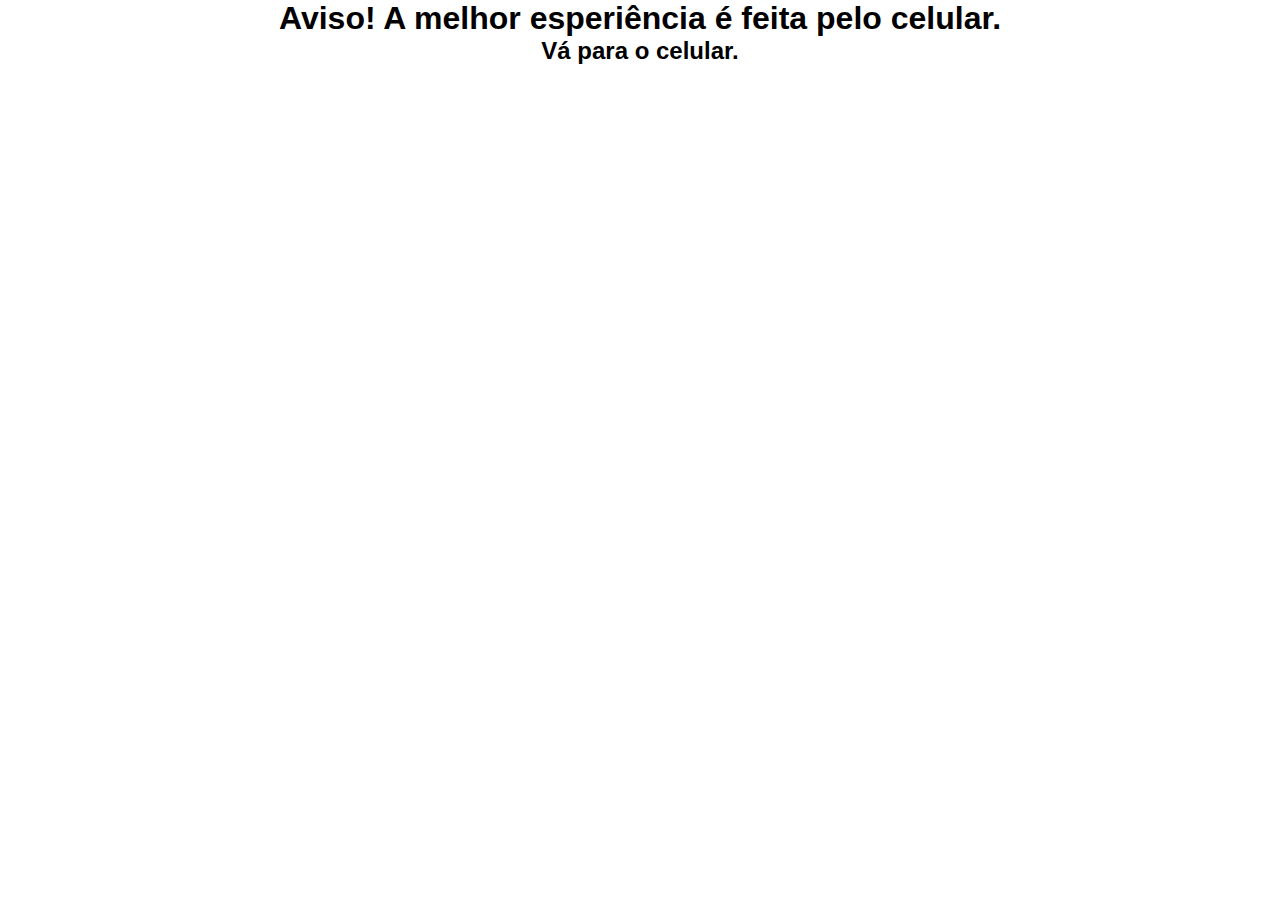
<file: index.html>
<!DOCTYPE html>
<html lang="pt-br">
<head>
    <meta charset="UTF-8">
    <meta name="viewport" content="width=device-width, initial-scale=1.0">
    <link rel="stylesheet" href="css/miniStyle.css">
    <link rel="stylesheet" href="css/animacoes.css">
    <link rel="stylesheet" href="css/aviso.css">
    <link rel="stylesheet" href="css/tangara-seledon.css">
    <title>Jorginho Lanches</title>
</head>
<body>
    <div class="avisando esconde">
        <h1>Aviso! A melhor esperiência é feita pelo celular.</h1>
        <h2>Vá para o celular.</h2>
        
    </div>
    <main class="esconde-main">
        <header>
            <div id="logo-header">

            </div>
            <div id="identify-header">
                <h1>Jorginho Lanches</h1>
                <h4>Praça da Matriz centro - Barreira</h4>
            </div>
            <div id="whats-header">
                <a href="bebidas.html">
                    <img src="img/whatsapp.svg" alt="" id="zap">
                </a>
            </div>
        </header>
        <p class="chamada">CONHEÇA NOSSO CARDÁPIO</p>
        <div id="navegacao">
            <div class="itens-navegacao">
                <a href="paobola.html" class="pagina">Pão bola</a>
            </div>
            <div class="itens-navegacao">
                <a href="paoarabe.html" class="pagina">Pão árabe</a>
            </div>
            <div class="itens-navegacao">
                <a href="bebidas.html" class="pagina">Bebidas</a>
            </div>
            <div class="itens-navegacao">
                <a href="batatas.html" class="pagina">Salgados</a>
            </div>
        </div>

        <div id="texto">
                <p>
                    AVISO! Os valores do pão bola são diferentes do pão árabe. Exatamente para evitar 
                    supresa na hora da compra. Aproveite os nossos sabores.
                </p>
        </div>

        <div id="food">

        </div>

        <footer>    
            <a href="adm.html" id="acesso-footer">Acessar área admin</a>
            <p id="footer">Todos os direitos reservados a &copy;Floatingfood</p>
            <br>

        </footer>

    </main>

<script src="js/script.js"></script>
</body>
</html>
</file>
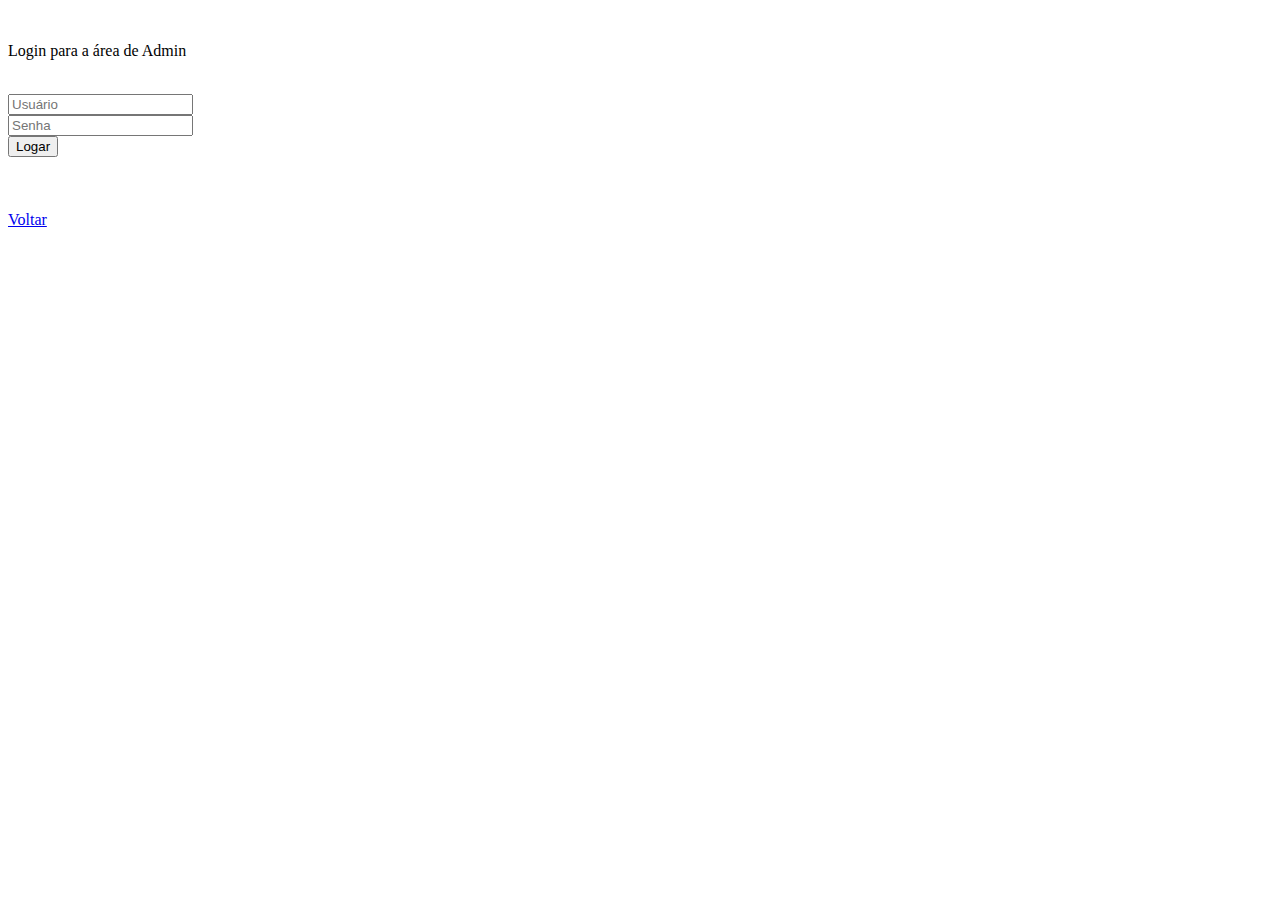
<file: adm.html>
<!DOCTYPE html>
<html lang="pt-br">
<head>
    <meta charset="UTF-8">
    <meta name="viewport" content="width=device-width, initial-scale=1.0">
    <link rel="stylesheet" href="css/miniStyle.css">
    <link rel="stylesheet" href="css/animacoes.css">
    <title>Jorginho Lanches</title>
</head>
<body>
<main class="container-adm">
    
    <br>
    <p id="admin">Login para a área de Admin</p>
    <br>
    <form>
        <input type="text" id="adm" placeholder="Usuário">
        <br>
        <input type="text" id="pass" placeholder="Senha">
        <br>
        <input type="submit" value="Logar" onclick="logar(); return false">
    </form>
</div>
<br>
<br>
<br>
<a href="index.html" class="back">Voltar</a>
</main>


        <script src="js/login.js"></script>
</body>
</html>
</file>
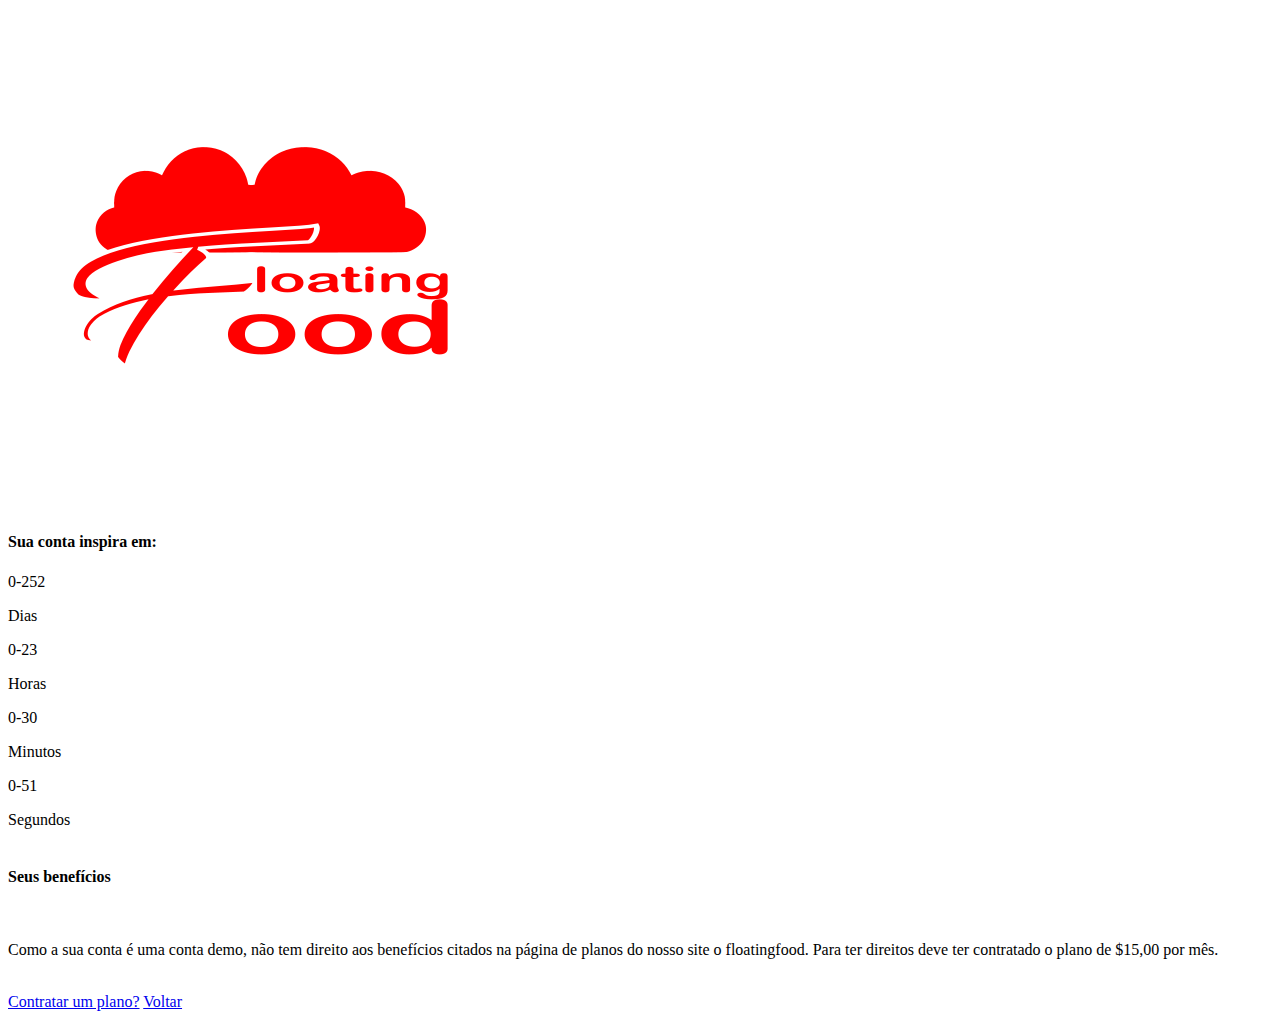
<file: plano.html>
<!DOCTYPE html>
<html lang="pt-br">
<head>
    <meta charset="UTF-8">
    <meta name="viewport" content="width=device-width, initial-scale=1.0">
    <link rel="stylesheet" href="css/miniStyle.css">
    <link rel="stylesheet" href="css/animacoes.css">
    <title>Jorginho Lanches</title>
</head>
<body>
<main>
    <img src="img/logo-pequeno.png" alt="" id="ffood">
    <h4 class="plan">Sua conta inspira em:</h4>
    <div class="countdown-container">
        <div class="countdown-el days-c">
            <p class="text" id="days">0</p>
            <span>Dias</span>
        </div>

        <div class="countdown-el hours-c">
            <p class="text" id="hours">0</p>
            <span>Horas</span>
        </div>

        <div class="countdown-el mins-c">
            <p class="text" id="mins">0</p>
            <span>Minutos</span>
        </div>

        <div class="countdown-el segundos-c">
            <p class="text" id="seconds">0</p>
            <span>Segundos</span>
        </div>
    </div>
    <br>
    <h4 class="plan">Seus benefícios</h4>
    <br>

    <div class="beneficios">
        <p>
            Como a sua conta é uma conta demo, não tem direito aos benefícios citados na página de planos 
            do nosso site o floatingfood. Para ter direitos deve ter contratado o plano de $15,00 por mês.
        </p>
    </div>
    <br>

    <section id="contrate">
        <a href="https://w.app/8Cf2hV" id="contratar">Contratar um plano?</a>
    
        <a href="index.html" class="back-to">Voltar</a>
    </section>
   
</div>
</main>


        <script src="js/script.js"></script>
</body>
</html>
</file>
<file: css/miniStyle.css>
@media(max-width:400px) {
    *{margin: 0;padding: 0;}
    main{
        position: absolute;
        width: 100%;
        height: 100vh;
        margin: 0 auto;
        display: flex;
        flex-direction: column;
        justify-items: center;
    }

    /*área de header da index*/

    header{
        width: 100%;
        height: 70px;
        background-color: #ffffff;
        display: flex;
        flex-direction: row;
        justify-content: space-between;
        align-items: center;
        padding-top: 10px;
    }
    div#logo-header{
        width: 60px;
        height: 60px;
        background-color: #ffffff;
        background-image: url("../img/logo.png");
        background-size: 97%;
        background-repeat: no-repeat;
        background-position: center;
        border-radius: 50px;
        margin-left: 5px;
    }
    

    div#whats-header{
        width: 50px;
        height: 50px;
        background-color: #ffffff;
        /*background-image: url("../img/whatsapp.svg");*/
        background-size: 100%;
        background-repeat: no-repeat;
        border-radius: 50px;
        margin-top: -5px;
        margin-right: 15px;
    }

    /**/
    img#zap{
        width: 50px;
        height: 50px;
    }

    header, h1{
        font-size: 20px;
        font-family: Arial, Helvetica, sans-serif;
        text-align: center;
    }

    header, h4{
        font-size: 14px;
        font-family: Arial, Helvetica, sans-serif;
    }

    /*---------------------------------*/

    div#navegacao{
        width: 95%;
        height: 80px;
        background-color: #ffffff;
        margin: 40px 10px 10px 10px;
        display: flex;
        flex-direction: row;
        gap: 10px;
    }

    .itens-navegacao{
        width: 25%;
        height: 80px;
        background-color: #ff0017;
        border-radius: 6px;
        display: flex;
        flex-direction: column;
        justify-content: center;
    }

    .pagina{
        text-align: center;
        color: #fff;
        font-size: 13px;
        font-family: Arial, Helvetica, sans-serif;
        font-weight: bold;
        text-decoration: none;
    }
    .pagina:hover{
        text-align: center;
        color: #fff;
        font-size: 13px;
        font-family: Arial, Helvetica, sans-serif;
        font-weight: bold;
        text-decoration: underline;
        padding: 10px;
    }


    div#texto{
        width: 95%;
        height: 80px;
        background-color: #ffffff;
        margin: 20px 10px 10px 10px;
    }

    #texto, p{
        font-size: 14px;
        font-family: Arial, Helvetica, sans-serif;
    }

    p.chamada{
        color: #ff0017;
        text-align: center;
        margin: 20px 0 0 0;
        font-weight: bold;
    }

    #food{
        width: 95%;
        height: 160px;
        background-image: url("../img/banner.gif");
        background-size: 100%;
        background-repeat: no-repeat;
        margin: 10px 10px 30px 10px;
        display: flex;
        flex-direction: row;
        gap: 20px;
    }

    #img-food-burger{
        position: absolute;
        width: 165px;
        height: 90px;
        margin: 60px 20px 0 30px;
    }

    #img-food-coca{
        width: 90px;
        height: 180px;
        margin: -30px 0;
    }


    /*FOOTER-------------------------------------------*/

    footer{
        width: 100%;
        height: 170px;
        background-color: #ff0017;
        display: flex;
        flex-direction: column;
        align-items: center;
    }

    a#acesso-footer{
        width: 50%;
        background-color: #ffffff;
        color: black;
        padding: 5px 10px;
        margin: 20px 0;
        border-radius: 4px;
        text-align: center;
        text-decoration: none;
        font-family: Arial, Helvetica, sans-serif;
        font-weight: bold;
    }

    p#footer{
        color: #fff;
    }
    .legal{
        width: 95%;
        margin: 10px 2,5%;
    }

     /*FOOTER-------------------------------------------*/

     /***************************ÁREA DA PÁGINA PÃO BOLA****************************/

    header#paobola{
        width: 100%;
        height: 10vh;
        background-color: #ff0017;
        margin: 0 0 30px 0;
    }

    ul{
        display: flex;
        flex-direction: row;
        gap:10px;
        margin-left: 10px;
    }
    li{
        list-style: none;
    }
    a.pbola{
        color: #fff;
        text-decoration: none;
    }

    a.pbola:hover{
        color: #fff;
        text-decoration: underline;
    }

    h1.nomepao{
        font-size: 16px;
        color: #ff0017;
        text-align: center;
        margin: 0 10px;
    }

    .escolhelanche{
        width: 100%;
    }
    .btnescolhe{
        width: 70%;
        background-color: #fbec89;
        margin: 10px 15%;
        color: #ff0017;
        padding: 10px 20px;
        font-weight: bold;
        border: none;
        border-radius: 6px;
    }
    .btnescolhe:hover{
        background-color: #ff0017;
        color: #fbec89;
    }

    div.cardapio{
        width: 66%;
        margin: 10px 17%;
        background-color: #000000;
        padding: 5% 5px;
        border-radius: 0 20px 0 20px ;
    }
    p.ingrediente{
        color: #fff;
        font-size: 16px;
        text-align: center;
    }
    .esconde{
        display: none;
    }


    .rodape{
        position: relative;
        bottom: 0;
        width: 100%;
        height: 90px;
        background-color: #ff0017;
        padding: 10px 0;
        color: #ffffff;
        display: flex;
        flex-direction: column;
        align-content: center;
        align-items: center;
    }


    /***************************ÁREA DA PÁGINA PÃO BOLA****************************/



    /***************************ÁREA DA PÁGINA ADM.HTML*****************************/


    .container-adm{
        width: 100%;
        height: 100vh;
        display: flex;
        flex-direction: column;
        align-items: center;
        justify-content: center;
        background-color: #ff0017;
    }
    form{
        width: 100%;
        display: flex;
        flex-direction: column;
        align-items: center;
        justify-content: center;
    }
    input{
        width: 60%;
        height: 30px;
        border: none;
        border-radius: 4px;
        margin: 2px 0;
    }

    .back{
        color: #fff;
        text-decoration: none;
        font-size: 18px;
        font-family: Arial, Helvetica, sans-serif;
    }
    .back:hover{
        color: #fff;
        text-decoration: underline;
        font-size: 18px;
    }

    #admin{
        color: #fff;
        font-family: Arial, Helvetica, sans-serif;
        font-size: 18px;
    }



    
    /***************************ÁREA DA PÁGINA ADM.HTML*****************************/


    /*********************************ÁREA DA PÁGINA PLANO.HTML***********************/

    .countdown-container{
        width: 90%;
        height: 60px;
        display: flex;
        flex-direction: row;
        justify-content: space-between;
        margin: 10px 5%;
        gap: 10px;
        padding-top: 1%;
    }
    .countdown-el{
        width: 25%;
        height: 50px;
        background-color: #ff0017;
        text-align: center;
        display: flex;
        flex-direction: column;
        justify-content: center;
        border-radius: 6px;
        color: #fff;
    }

    h4.plan{
        margin: 10px;
    }

    .beneficios{
        width: 90%;
        margin: 5px 5%;
    }

    #contrate{
        width: 90%;
        margin: 0 5%;
        display: flex;
        flex-direction: row;
        align-items: center;
        justify-content: space-between;
        background-color: #fbec89;
        border-radius: 6px;

    }

    #contratar{
        margin: 20px auto;
        background-color: #ff0017;
        color:#fff;
        padding: 10px 20px;
        border-radius: 4px;
        font-family: Arial, Helvetica, sans-serif;
        text-decoration: none;
    }

    .back-to{
        height: 20px;
        margin: 5px auto;
        background-color: #ff0017;
        color:#fff;
        padding: 10px 20px;
        border-radius: 4px;
        font-family: Arial, Helvetica, sans-serif;
        text-decoration: none;
    }

    .rodape-plano{
        bottom: 0;
    }
    
    /*********************************ÁREA DA PÁGINA PLANO.HTML***********************/




    
}/* fim da media quer*/
</file>
<file: css/animacoes.css>
#imgCoca{
    width: 60px;
    height: 140px;
    margin: 0 80px 0 0;
    animation: movimentoUp 1s infinite ease-in-out;
}
#imgHamburguer{
    width:140px;
    height: 90px;
    margin: 45px 0 0 80px;
    animation: movimentoUp 1.5s infinite ease-in-out;
}

@keyframes movimentoUp{
    50%{
        transform: translateY(-5%);
    }
}
</file>
<file: css/aviso.css>
@media(min-width:400px) {
    *{margin:0;padding:0;}
    .esconde-main{display:none;}
    .avisando{display:flex;flex-direction:column;align-items: center;justify-content: center;font-family: Arial, Helvetica, sans-serif;}
}
</file>
<file: css/tangara-seledon.css>
/*
* All color classes can be applied to any html tag. 
* Parrot framework only works with colors to help better 
* in development, no need to type colors in css.
*/
.ts000c{color:#000}
/*background*/
.ts000b{background-color: #000;}
/*------------------------------------------*/
.ts001c{color:#fff}
/*background*/
.ts001b{background-color: #fff;}
/*-----------------------------------------*/

.ts002c{color:#56CBF9}
.ts003c{color: #7FBEEB}
.ts004c{color: #AFBED1}
.ts005c{color: #EAC5D8}
.ts006c{color: #DBD8F0}
/* backgrounds*/
.ts000b{background-color:#000} 
.ts001b{background-color:#fff} 
.ts002b{background-color:#56CBF9}
.ts003b{background-color: #7FBEEB}
.ts004b{background-color: #AFBED1}
.ts005b{background-color: #EAC5D8}
.ts006b{background-color: #DBD8F0}
/*------------------------------------------*/
.ts007c{color:#023E8A}
.ts008c{color:#0077B6}
.ts009c{color:#0096C7}
.ts010c{color:#48CAE4}
.ts011c{color:#ADE8F4}

/*background*/
.ts007b{background-color:#023E8A}
.ts008b{background-color:#0077B6}
.ts009b{background-color:#0096C7}
.ts010b{background-color:#48CAE4}
.ts011b{background-color:#ADE8F4}
/*-------------------------------------------*/


.ts012c{color:#FFADAD}
.ts013c{color:#FFD6A5}
.ts014c{color:#FDFFB6}
.ts015c{color:#CAFFBF}
.ts016c{color:#9BF6FF}
.ts017c{color:#A0C4FF}
.ts018c{color:#BDB2FF}
.ts019c{color:#FFC6FF}
.ts020c{color:#FFFFFC}

/* background */
.ts012b{background-color:#FFADAD}
.ts013b{background-color:#FFD6A5}
.ts014b{background-color:#FDFFB6}
.ts015b{background-color:#CAFFBF}
.ts016b{background-color:#9BF6FF}
.ts017b{background-color:#A0C4FF}
.ts018b{background-color:#BDB2FF}
.ts019b{background-color:#FFC6FF}
.ts020b{background-color:#FFFFFC}
/*-------------------------------------------*/

.ts021c{color:#E63946}
.ts022c{color:#F1FAEE}
.ts023c{color:#A8DADC}
.ts024c{color:#457B9D}
.ts025c{color:#1D3557}

/*background*/
.ts021b{background-color:#E63946}
.ts022b{background-color:#F1FAEE}
.ts023b{background-color:#A8DADC}
.ts024b{background-color:#457B9D}
.ts025b{background-color:#1D3557}
/*-------------------------------------------*/

.ts026c{color:#03071E}
.ts027c{color:#370617}
.ts028c{color:#6a040f}
.ts029c{color:#9d0208}
.ts030c{color:#d00000}
.ts031c{color:#dc2f02}
.ts032c{color:#e85d04}
.ts033c{color:#f48c06}
.ts034c{color:#faa307}
.ts035c{color:#ffba08}

/*background*/

.ts026b{background-color:#03071E}
.ts027b{background-color:#370617}
.ts028b{background-color:#6a040f}
.ts029b{background-color:#9d0208}
.ts030b{background-color:#d00000}
.ts031b{background-color:#dc2f02}
.ts032b{background-color:#e85d04}
.ts033b{background-color:#f48c06}
.ts034b{background-color:#faa307}
.ts035b{background-color:#ffba08}
/*-------------------------------------------*/

.ts036c{color:#14213D}
.ts037c{color:#FCA311}
.ts037c{color:#E5E5E5}
.ts039c{color:#FFFFFF}

/*background*/
.ts036b{background-color:#14213D}
.ts037b{background-color:#FCA311}
.ts037b{background-color:#E5E5E5}
.ts039b{background-color:#FFFFFF}
/*------------------------------------------*/

.ts040c{color:#006D77}
.ts041c{color:#83C5BE}
.ts042c{color:#EDF6F9}
.ts043c{color:#FFDDD2}
.ts044c{color:#E29578}

/*Background*/
.ts040b{background-color:#006D77}
.ts041b{background-color:#83C5BE}
.ts042b{background-color:#EDF6F9}
.ts043b{background-color:#FFDDD2}
.ts044b{background-color:#E29578}
/*---------------------------------------------*/

.ts045c{color:#000814}
.ts046c{color:#001D3D}
.ts047c{color:#003566}
.ts048c{color:#FFC300}
.ts049c{color:#FFD60A}

/*Background*/
.ts045b{background-color:#000814}
.ts046b{background-color:#001D3D}
.ts047b{background-color:#003566}
.ts048b{background-color:#FFC300}
.ts049b{background-color:#FFD60A}
/*-----------------------------------------------------*/

.ts050c{color:#10002B}
.ts051c{color:#240046}
.ts052c{color:#3C096C}
.ts053c{color:#5A189A}
.ts054c{color:#7B2CBF}
.ts055c{color:#9D4EDD}
.ts056c{color:#C77DFF}
.ts057c{color:#E0AAFF}
/*Background*/
.ts050b{background-color:#10002B}
.ts051b{background-color:#240046}
.ts052b{background-color:#3C096C}
.ts053b{background-color:#5A189A}
.ts054b{background-color:#7B2CBF}
.ts055b{background-color:#9D4EDD}
.ts056b{background-color:#C77DFF}
.ts057b{background-color:#E0AAFF}
/*----------------------------------------------------*/

.ts058c{color:#000000}
.ts059c{color:#111111}
.ts060c{color:#232323}
.ts061c{color:#343434}
.ts062c{color:#464646}
.ts063c{color:#575757}
.ts064c{color:#696969}
.ts065c{color:#7a7a7a}

/*background*/

.ts058b{background-color:#000000}
.ts059b{background-color:#111111}
.ts060b{background-color:#232323}
.ts061b{background-color:#343434}
.ts062b{background-color:#464646}
.ts063b{background-color:#575757}
.ts064b{background-color:#696969}
.ts065b{background-color:#7a7a7a}
/*-----------------------------------------------*/


/* minha cor*/

.ts066c{color:#000}
.ts067c{color:#14213D}
.ts068c{color: #FCA311}
.ts069c{color: #E5E5E5}
.pf070c{color: #fff}
/*background*/
.ts066b{background-color:#000}
.ts067b{background-color:#14213D}
.ts068b{background-color: #FCA311}
.ts069b{background-color: #E5E5E5}
.ts070b{background-color: #fff}
/*------------------------------------------------*/

.ts071c{color:#FF1053}
.ts072c{color: #6C6EA0}
.ts073c{color: #66C7F4}
.ts074c{color: #C1CAD6}
.ts075c{color: #fff}
/*background*/
.ts071b{background-color:#FF1053}
.ts072b{background-color: #6C6EA0}
.ts073b{background-color: #66C7F4}
.ts074b{background-color: #C1CAD6}
.ts075b{background-color: #fff}
/*----------------------------------------------*/


.ts076c{color: #004B23}
.ts077c{color: #006400}
.ts078c{color: #007200}
.ts079c{color: #008000}
.ts080c{color: #38B000}
.ts081c{color: #70E000}
.ts082c{color: #9EF01A}
.ts083c{color: #CCFF33}
.ts084c{color:#069}


/*---------background----------------------------*/

.ts076b{background-color: #004B23}
.ts077b{background-color: #006400}
.ts078b{background-color: #007200}
.ts079b{background-color: #008000}
.ts080b{background-color: #38B000}
.ts081b{background-color: #70E000}
.ts082b{background-color: #9EF01A}
.ts083b{background-color: #CCFF33}
.ts084b{background-color: #068}


.ts085c{
    color:#ff0000;
}
.ts085b{
    background:#ff0000;
}
</file>
